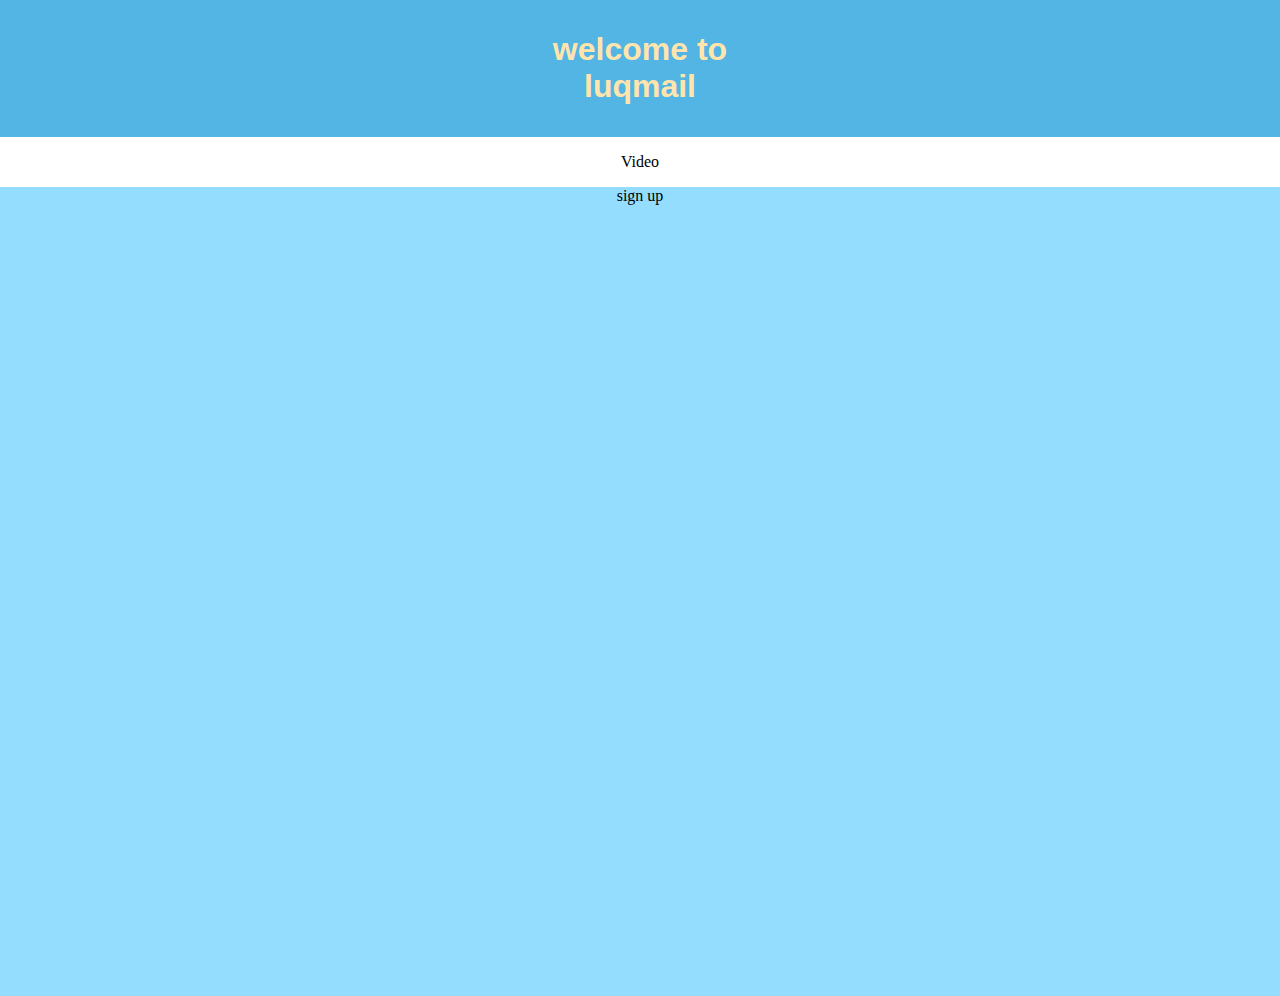
<file: index.html>
<doctype heml>
<html>
    <head>
    
        <link rel="stylesheet" href="style.css" >
    </head>
    <body>
    <div class="headerdiv1">
        <h1>welcome to<br>luqmail</h1>
        </div>
        <div class="contentdiv1">
            
            <div class="video">
            <p>Video</p>
            
        
            
            </div>
            
        <div class="signup">
            <p>sign up</p>
            
            <iframe src="https://docs.google.com/forms/d/e/1FAIpQLSfS1kkDkwy4PM8FM17SoNHKJPwshaCdxAvaA-NNjp8reVblHw/viewform?embedded=true" width="640" height="775" frameborder="0" marginheight="0" marginwidth="0">Loading…</iframe>
            
            
            
            </div>
        </div>
    </body>
</html>
</doctype>
</file>
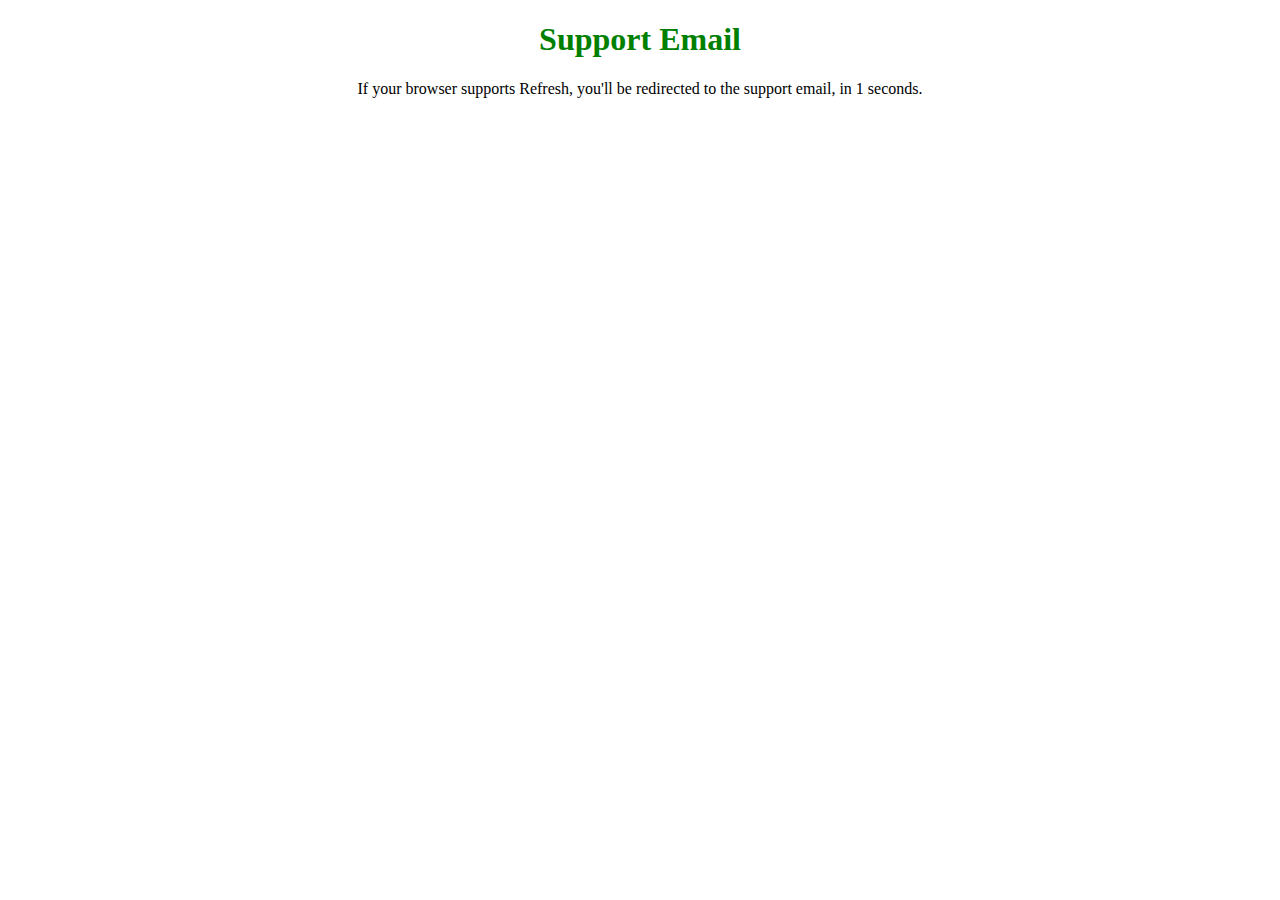
<file: redirects/mailto/gen-support.html>
<!DOCTYPE html>
<html>
  
<head>
  <title>HTML Redirect</title>
  <meta http-equiv="refresh" 
        content="1; url = mailto:gen.support@luqmail.ml" />
</head>
  
<body>
  <h1 style="text-align:center;color:green;">
    Support Email
  </h1>
  
  <p style="text-align:center;">
    If your browser supports Refresh,
    you'll be redirected to the support email, in 1 seconds.
  </p>
  
</body>
    
</html>
</file>
<file: style.css>
body {
    text-align: center;
    margin: 0;
    padding: 0;
    
}

.headerdiv1 {
    background-color: #52b5e3;
    color: #ffe5ad;
    font-family:sans-serif;
    padding: 10;
}

.signup {
    
    background-color: #94ddff;
}
</file>
